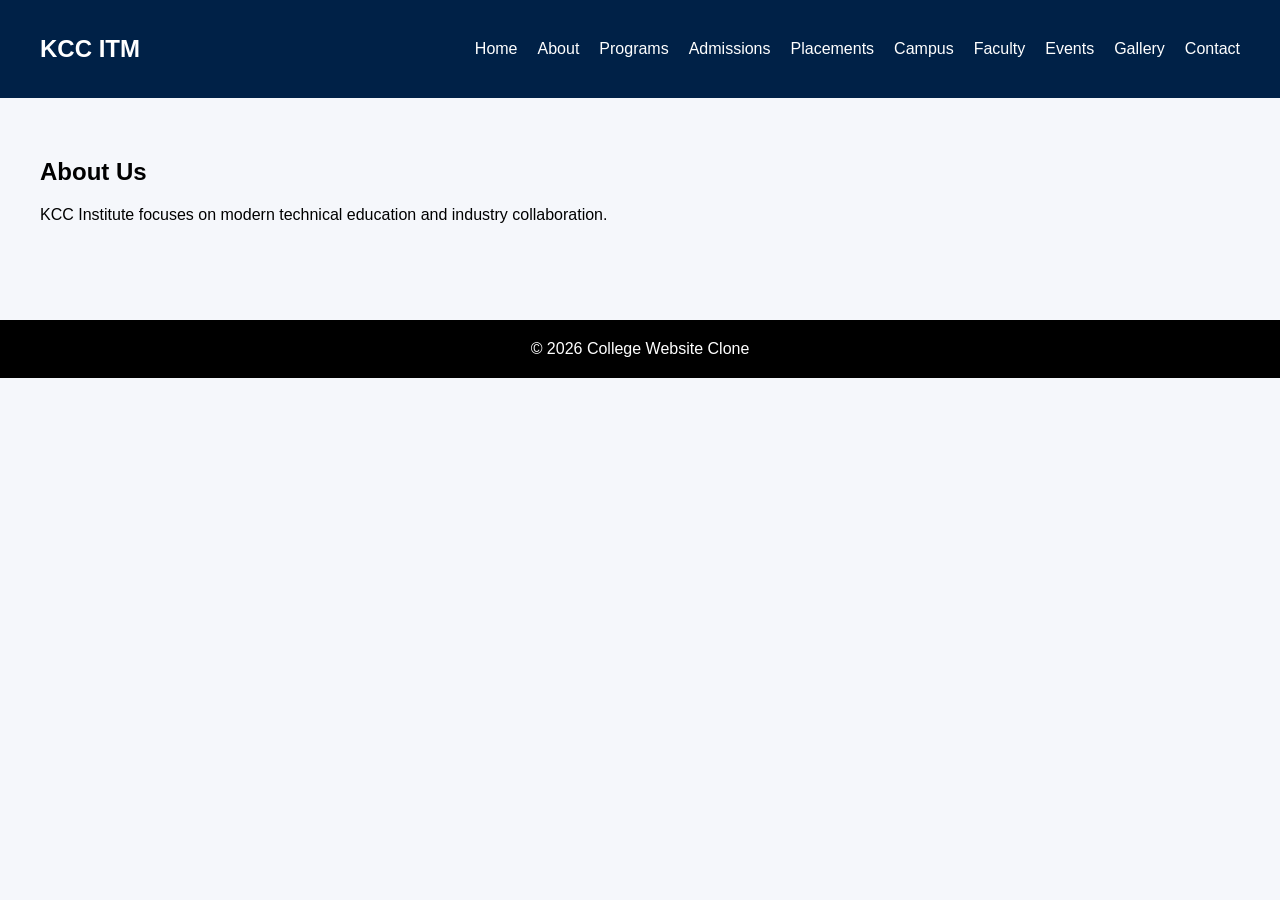
<file: about.html>
<!DOCTYPE html>
<html>
<head>
<title>about.html</title>
<link rel="stylesheet" href="css/style.css">
</head>
<body>

<header>
<nav>
<h2>KCC ITM</h2>
<ul>
<li><a href="index.html">Home</a></li>
<li><a href="about.html">About</a></li>
<li><a href="programs.html">Programs</a></li>
<li><a href="admissions.html">Admissions</a></li>
<li><a href="placements.html">Placements</a></li>
<li><a href="campus.html">Campus</a></li>
<li><a href="faculty.html">Faculty</a></li>
<li><a href="events.html">Events</a></li>
<li><a href="gallery.html">Gallery</a></li>
<li><a href="contact.html">Contact</a></li>
</ul>
</nav>
</header>


<section>
<h1>About Us</h1>
<p>KCC Institute focuses on modern technical education and industry collaboration.</p>
</section>

<footer>© 2026 College Website Clone</footer>
<script src="js/script.js"></script>
</body>
</html>
</file>
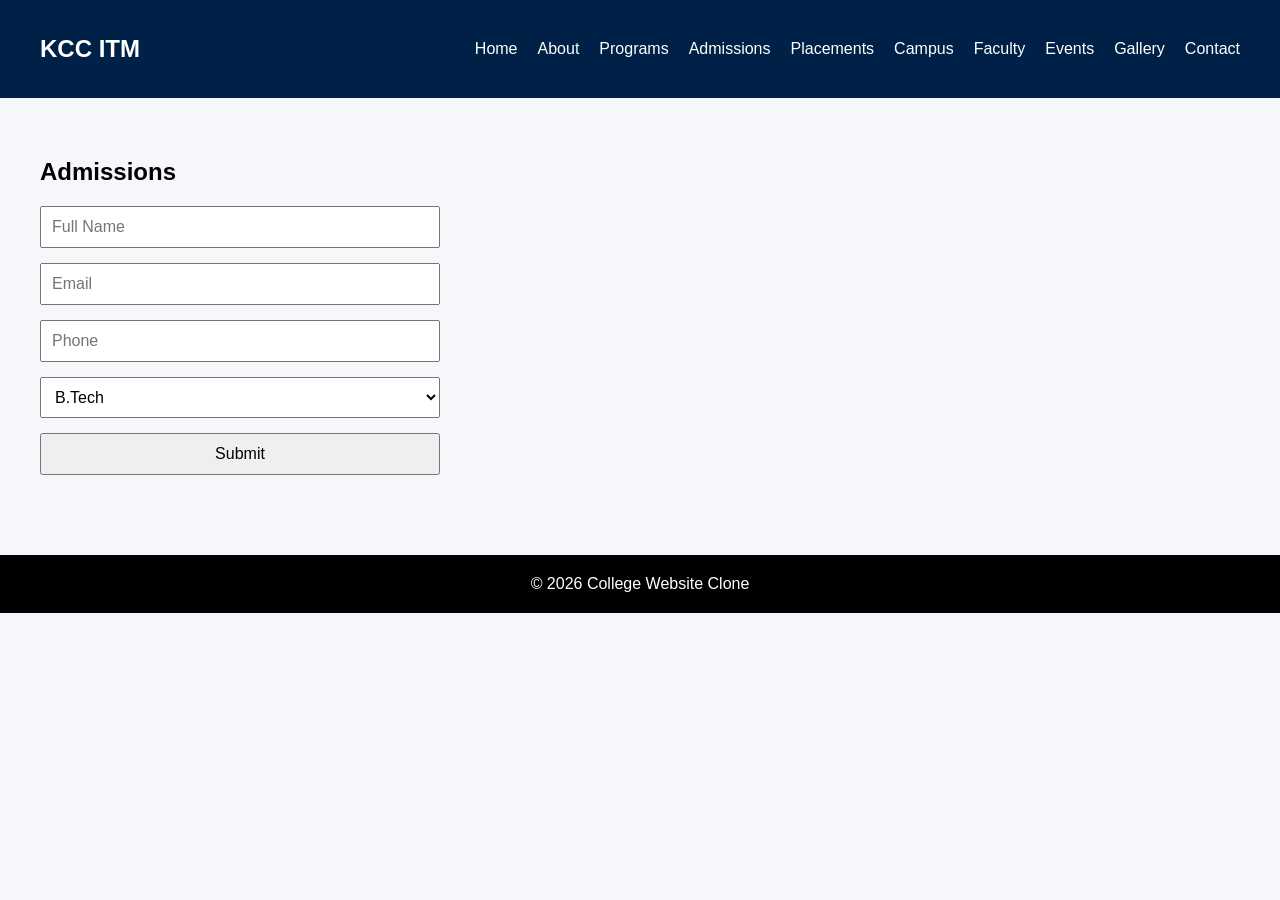
<file: admissions.html>
<!DOCTYPE html>
<html>
<head>
<title>admissions.html</title>
<link rel="stylesheet" href="css/style.css">
</head>
<body>

<header>
<nav>
<h2>KCC ITM</h2>
<ul>
<li><a href="index.html">Home</a></li>
<li><a href="about.html">About</a></li>
<li><a href="programs.html">Programs</a></li>
<li><a href="admissions.html">Admissions</a></li>
<li><a href="placements.html">Placements</a></li>
<li><a href="campus.html">Campus</a></li>
<li><a href="faculty.html">Faculty</a></li>
<li><a href="events.html">Events</a></li>
<li><a href="gallery.html">Gallery</a></li>
<li><a href="contact.html">Contact</a></li>
</ul>
</nav>
</header>


<section>
<h1>Admissions</h1>
<form>
<input placeholder="Full Name">
<input placeholder="Email">
<input placeholder="Phone">
<select>
<option>B.Tech</option>
<option>BBA</option>
<option>MBA</option>
</select>
<button>Submit</button>
</form>
</section>

<footer>© 2026 College Website Clone</footer>
<script src="js/script.js"></script>
</body>
</html>
</file>
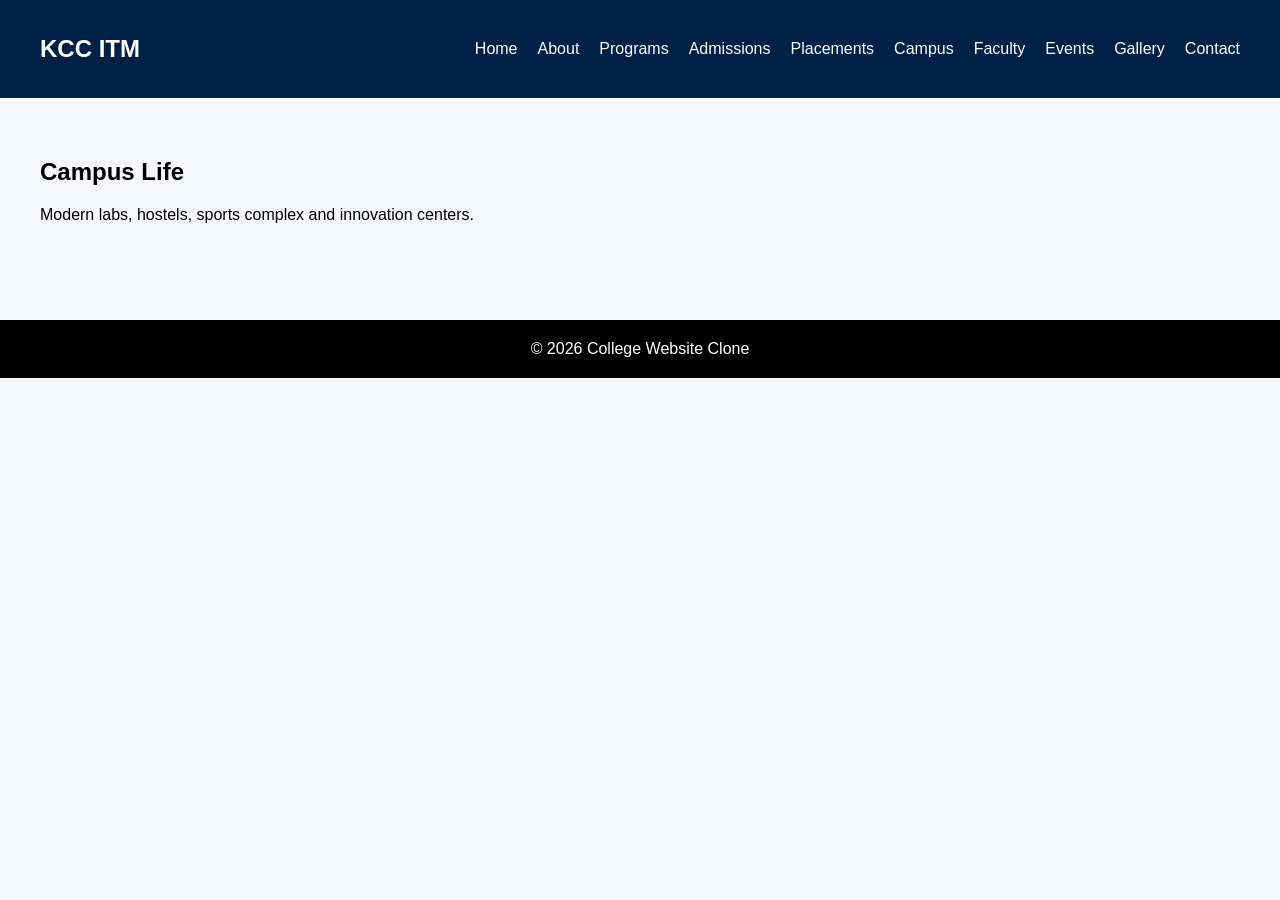
<file: campus.html>
<!DOCTYPE html>
<html>
<head>
<title>campus.html</title>
<link rel="stylesheet" href="css/style.css">
</head>
<body>

<header>
<nav>
<h2>KCC ITM</h2>
<ul>
<li><a href="index.html">Home</a></li>
<li><a href="about.html">About</a></li>
<li><a href="programs.html">Programs</a></li>
<li><a href="admissions.html">Admissions</a></li>
<li><a href="placements.html">Placements</a></li>
<li><a href="campus.html">Campus</a></li>
<li><a href="faculty.html">Faculty</a></li>
<li><a href="events.html">Events</a></li>
<li><a href="gallery.html">Gallery</a></li>
<li><a href="contact.html">Contact</a></li>
</ul>
</nav>
</header>


<section>
<h1>Campus Life</h1>
<p>Modern labs, hostels, sports complex and innovation centers.</p>
</section>

<footer>© 2026 College Website Clone</footer>
<script src="js/script.js"></script>
</body>
</html>
</file>
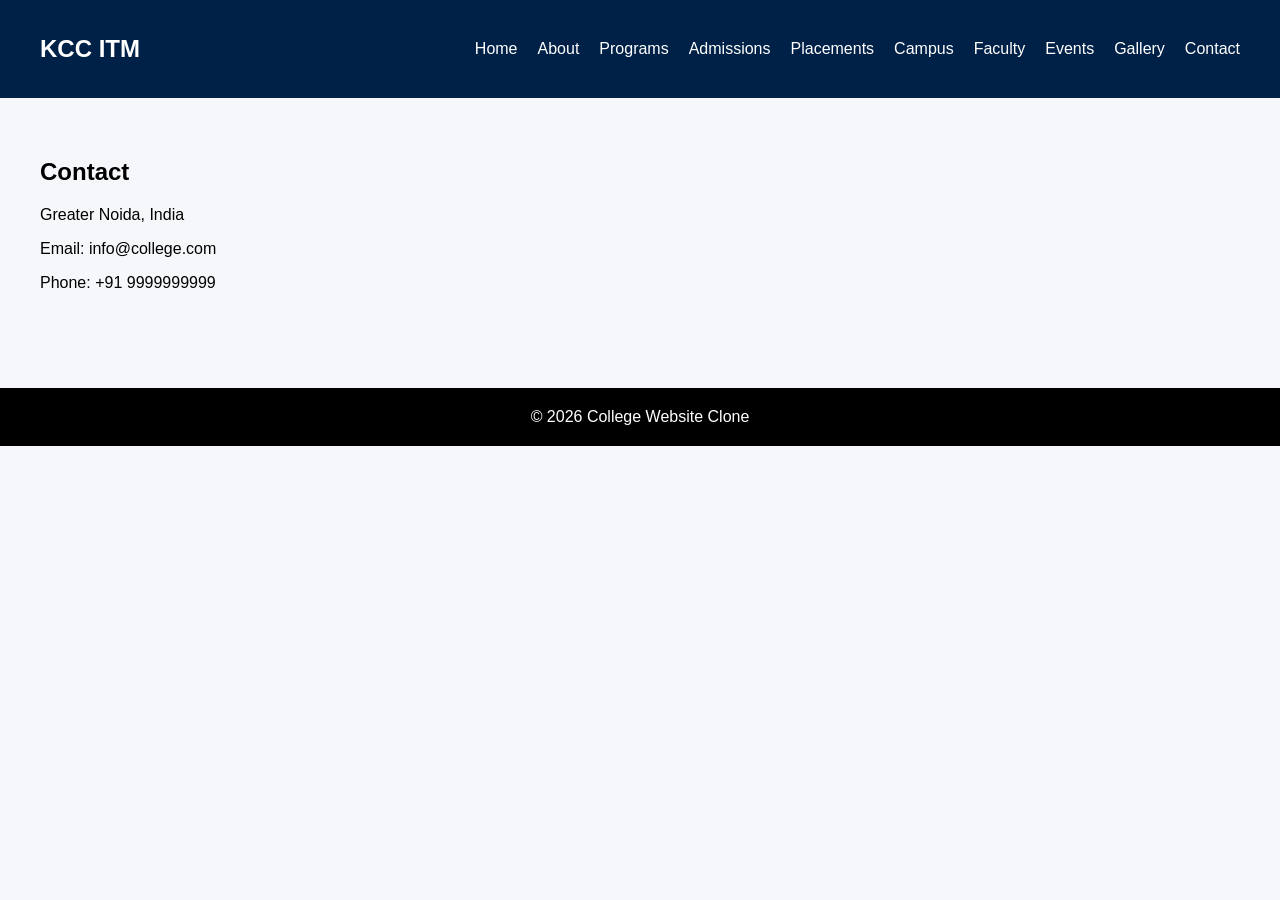
<file: contact.html>
<!DOCTYPE html>
<html>
<head>
<title>contact.html</title>
<link rel="stylesheet" href="css/style.css">
</head>
<body>

<header>
<nav>
<h2>KCC ITM</h2>
<ul>
<li><a href="index.html">Home</a></li>
<li><a href="about.html">About</a></li>
<li><a href="programs.html">Programs</a></li>
<li><a href="admissions.html">Admissions</a></li>
<li><a href="placements.html">Placements</a></li>
<li><a href="campus.html">Campus</a></li>
<li><a href="faculty.html">Faculty</a></li>
<li><a href="events.html">Events</a></li>
<li><a href="gallery.html">Gallery</a></li>
<li><a href="contact.html">Contact</a></li>
</ul>
</nav>
</header>


<section>
<h1>Contact</h1>
<p>Greater Noida, India</p>
<p>Email: info@college.com</p>
<p>Phone: +91 9999999999</p>
</section>

<footer>© 2026 College Website Clone</footer>
<script src="js/script.js"></script>
</body>
</html>
</file>
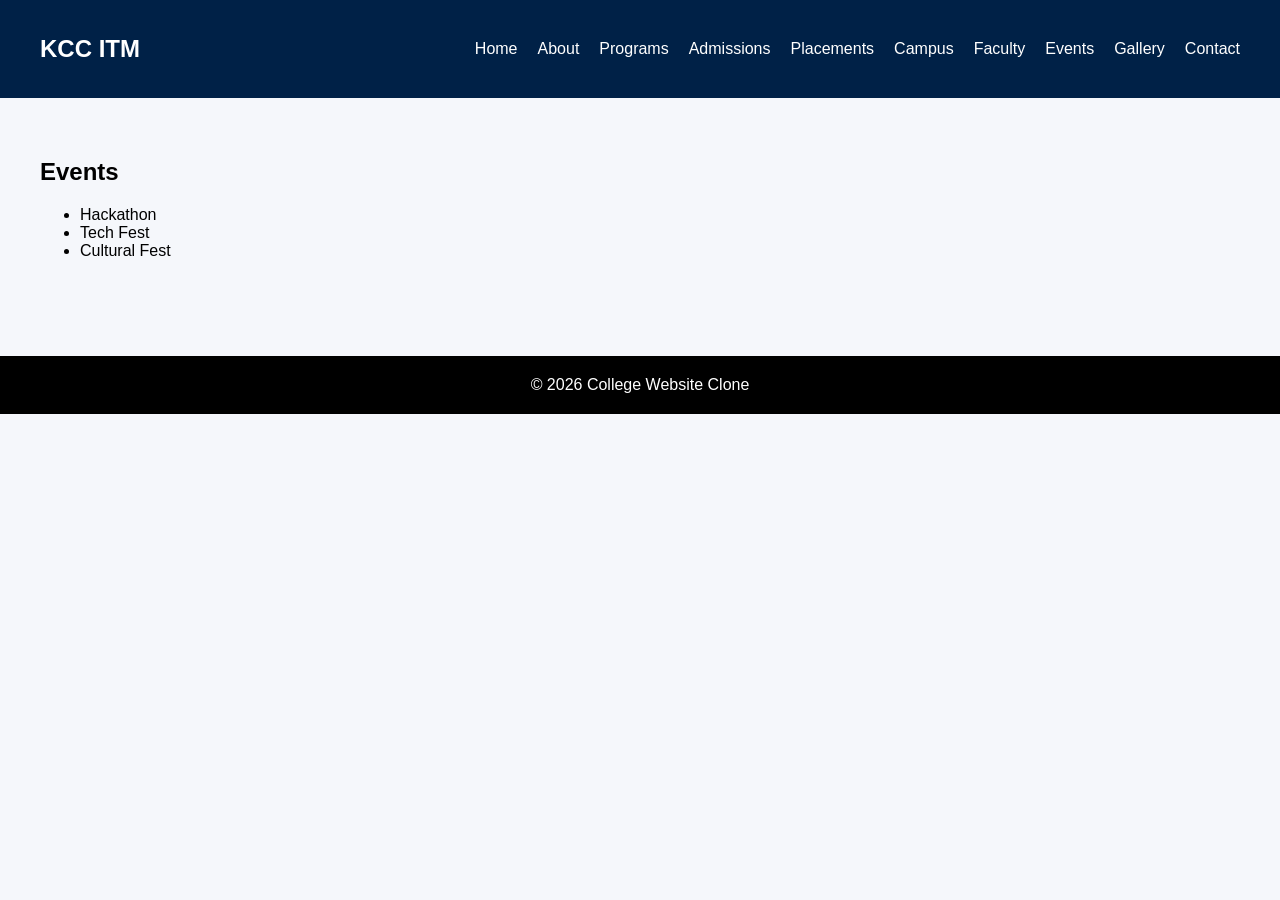
<file: events.html>
<!DOCTYPE html>
<html>
<head>
<title>events.html</title>
<link rel="stylesheet" href="css/style.css">
</head>
<body>

<header>
<nav>
<h2>KCC ITM</h2>
<ul>
<li><a href="index.html">Home</a></li>
<li><a href="about.html">About</a></li>
<li><a href="programs.html">Programs</a></li>
<li><a href="admissions.html">Admissions</a></li>
<li><a href="placements.html">Placements</a></li>
<li><a href="campus.html">Campus</a></li>
<li><a href="faculty.html">Faculty</a></li>
<li><a href="events.html">Events</a></li>
<li><a href="gallery.html">Gallery</a></li>
<li><a href="contact.html">Contact</a></li>
</ul>
</nav>
</header>


<section>
<h1>Events</h1>
<ul>
<li>Hackathon</li>
<li>Tech Fest</li>
<li>Cultural Fest</li>
</ul>
</section>

<footer>© 2026 College Website Clone</footer>
<script src="js/script.js"></script>
</body>
</html>
</file>
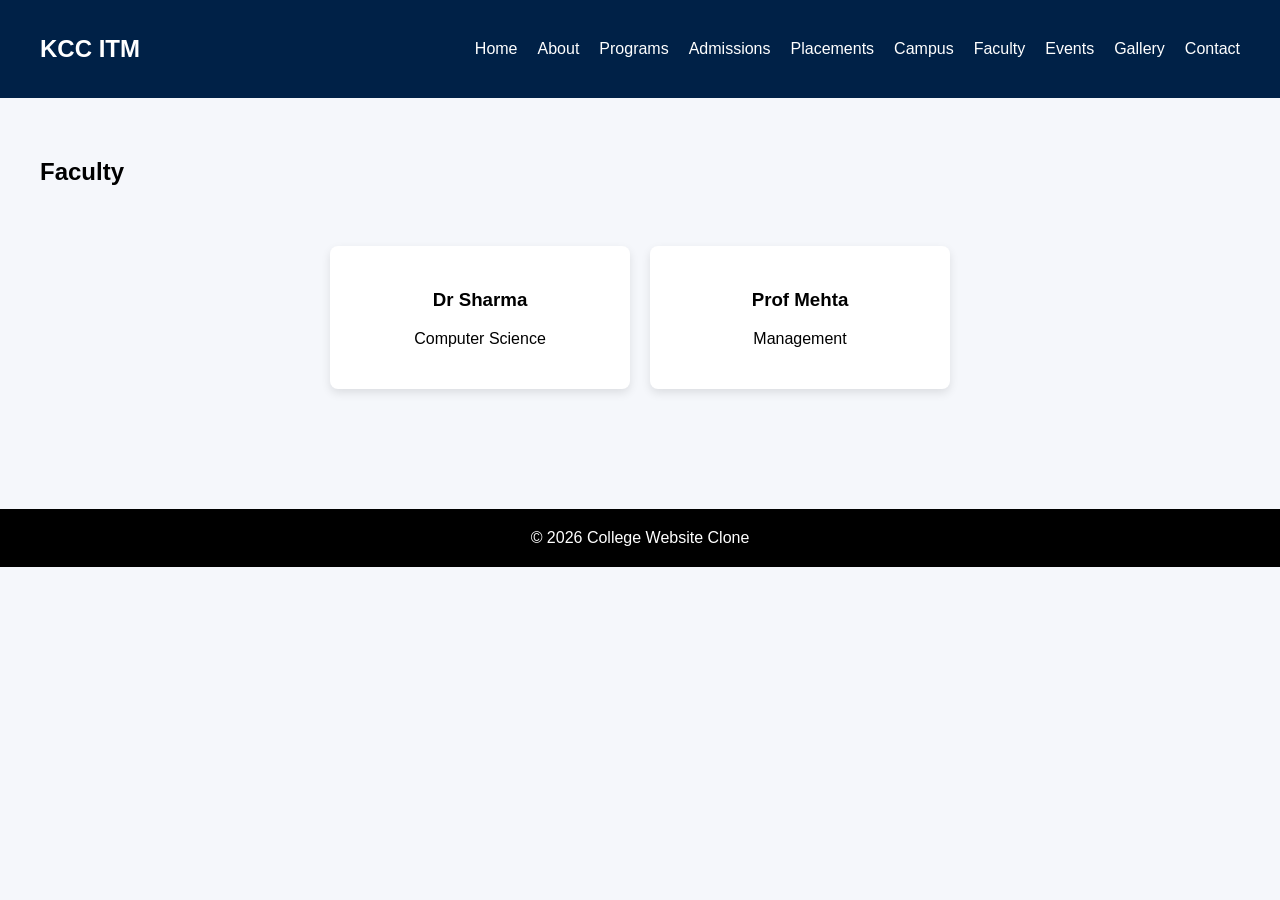
<file: faculty.html>
<!DOCTYPE html>
<html>
<head>
<title>faculty.html</title>
<link rel="stylesheet" href="css/style.css">
</head>
<body>

<header>
<nav>
<h2>KCC ITM</h2>
<ul>
<li><a href="index.html">Home</a></li>
<li><a href="about.html">About</a></li>
<li><a href="programs.html">Programs</a></li>
<li><a href="admissions.html">Admissions</a></li>
<li><a href="placements.html">Placements</a></li>
<li><a href="campus.html">Campus</a></li>
<li><a href="faculty.html">Faculty</a></li>
<li><a href="events.html">Events</a></li>
<li><a href="gallery.html">Gallery</a></li>
<li><a href="contact.html">Contact</a></li>
</ul>
</nav>
</header>


<section>
<h1>Faculty</h1>
<div class="cards">
<div class="card"><h3>Dr Sharma</h3><p>Computer Science</p></div>
<div class="card"><h3>Prof Mehta</h3><p>Management</p></div>
</div>
</section>

<footer>© 2026 College Website Clone</footer>
<script src="js/script.js"></script>
</body>
</html>
</file>
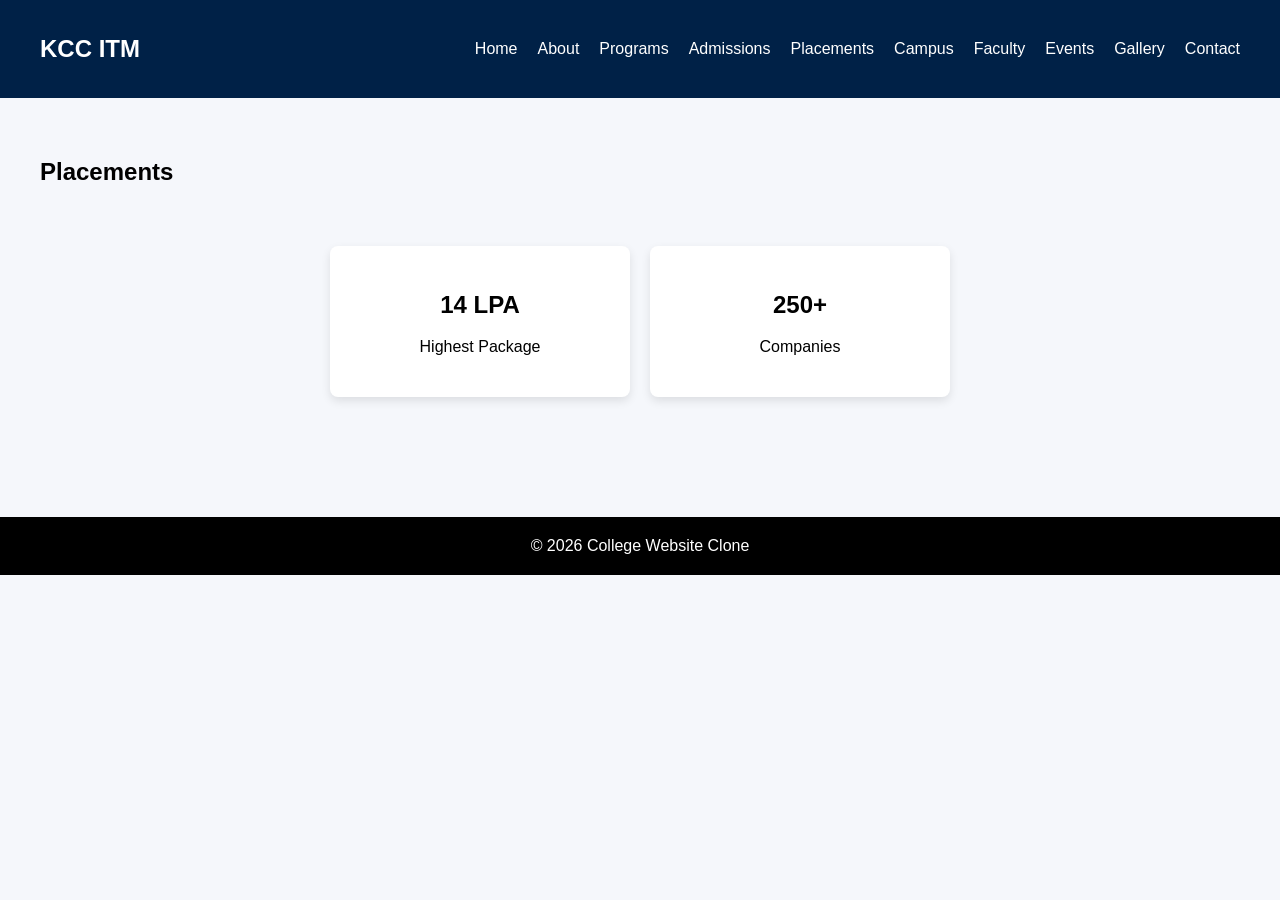
<file: placements.html>
<!DOCTYPE html>
<html>
<head>
<title>placements.html</title>
<link rel="stylesheet" href="css/style.css">
</head>
<body>

<header>
<nav>
<h2>KCC ITM</h2>
<ul>
<li><a href="index.html">Home</a></li>
<li><a href="about.html">About</a></li>
<li><a href="programs.html">Programs</a></li>
<li><a href="admissions.html">Admissions</a></li>
<li><a href="placements.html">Placements</a></li>
<li><a href="campus.html">Campus</a></li>
<li><a href="faculty.html">Faculty</a></li>
<li><a href="events.html">Events</a></li>
<li><a href="gallery.html">Gallery</a></li>
<li><a href="contact.html">Contact</a></li>
</ul>
</nav>
</header>


<section>
<h1>Placements</h1>
<div class="cards">
<div class="card"><h2>14 LPA</h2><p>Highest Package</p></div>
<div class="card"><h2>250+</h2><p>Companies</p></div>
</div>
</section>

<footer>© 2026 College Website Clone</footer>
<script src="js/script.js"></script>
</body>
</html>
</file>
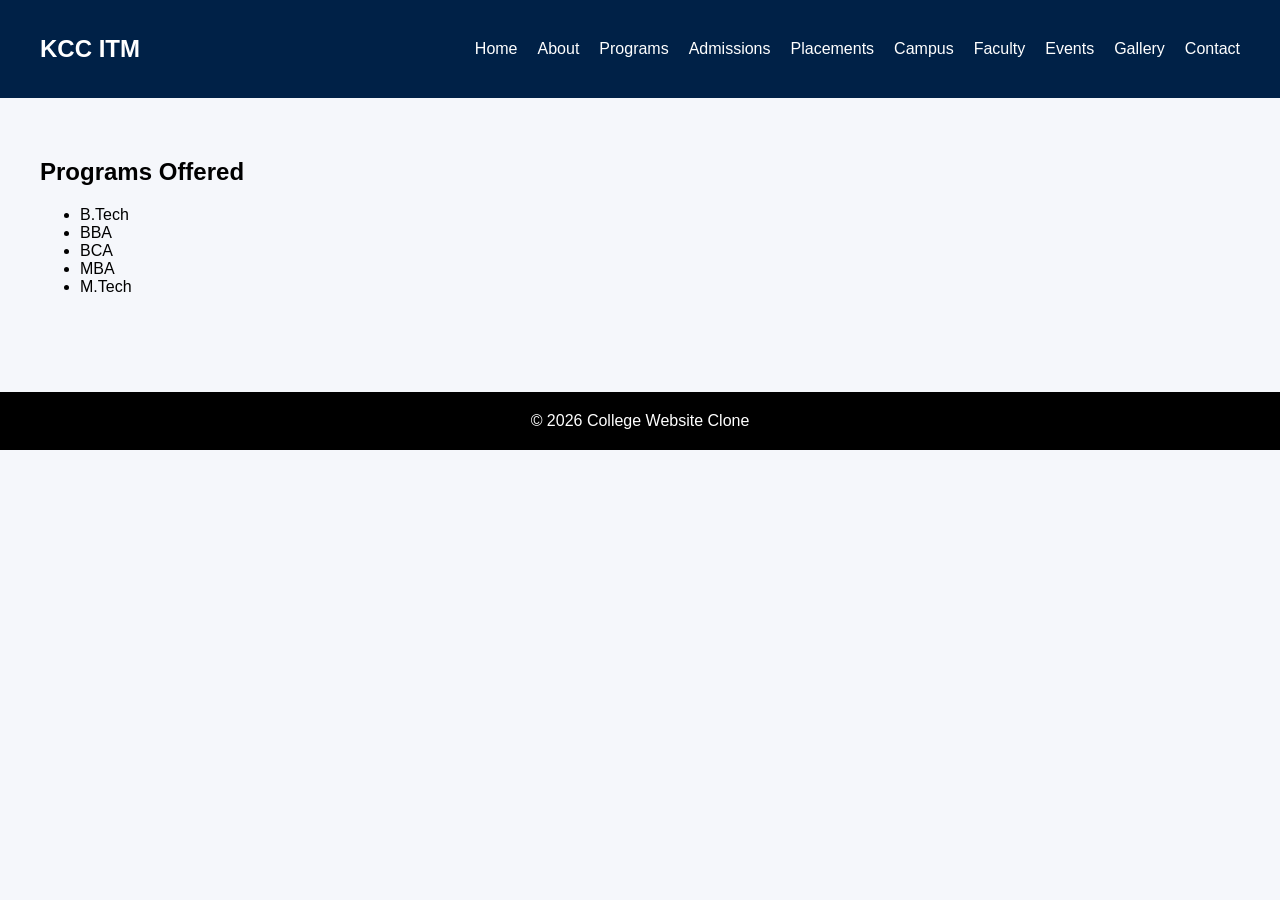
<file: programs.html>
<!DOCTYPE html>
<html>
<head>
<title>programs.html</title>
<link rel="stylesheet" href="css/style.css">
</head>
<body>

<header>
<nav>
<h2>KCC ITM</h2>
<ul>
<li><a href="index.html">Home</a></li>
<li><a href="about.html">About</a></li>
<li><a href="programs.html">Programs</a></li>
<li><a href="admissions.html">Admissions</a></li>
<li><a href="placements.html">Placements</a></li>
<li><a href="campus.html">Campus</a></li>
<li><a href="faculty.html">Faculty</a></li>
<li><a href="events.html">Events</a></li>
<li><a href="gallery.html">Gallery</a></li>
<li><a href="contact.html">Contact</a></li>
</ul>
</nav>
</header>


<section>
<h1>Programs Offered</h1>
<ul>
<li>B.Tech</li>
<li>BBA</li>
<li>BCA</li>
<li>MBA</li>
<li>M.Tech</li>
</ul>
</section>

<footer>© 2026 College Website Clone</footer>
<script src="js/script.js"></script>
</body>
</html>
</file>
<file: css/style.css>
body{
font-family: Arial, sans-serif;
margin:0;
background:#f5f7fb;
}

nav{
display:flex;
justify-content:space-between;
align-items:center;
background:#002147;
color:white;
padding:15px 40px;
}

nav ul{
display:flex;
gap:20px;
list-style:none;
}

nav a{
color:white;
text-decoration:none;
font-weight:500;
}

.hero{
height:70vh;
background:url('https://picsum.photos/1600/900');
background-size:cover;
display:flex;
flex-direction:column;
justify-content:center;
align-items:center;
color:white;
text-align:center;
}

.hero h1{
font-size:50px;
}

.hero button{
padding:12px 25px;
border:none;
background:#ffcc00;
cursor:pointer;
margin-top:20px;
}

.cards{
display:flex;
gap:20px;
padding:40px;
flex-wrap:wrap;
justify-content:center;
}

.card{
background:white;
padding:25px;
border-radius:8px;
box-shadow:0 4px 10px rgba(0,0,0,0.1);
width:250px;
text-align:center;
}

section{
padding:40px;
}

footer{
background:black;
color:white;
text-align:center;
padding:20px;
margin-top:40px;
}

.gallery{
display:grid;
grid-template-columns:repeat(auto-fit,minmax(250px,1fr));
gap:15px;
}

.gallery img{
width:100%;
border-radius:8px;
}

form{
display:flex;
flex-direction:column;
gap:15px;
max-width:400px;
}

input,select,button{
padding:10px;
font-size:16px;
}
</file>
